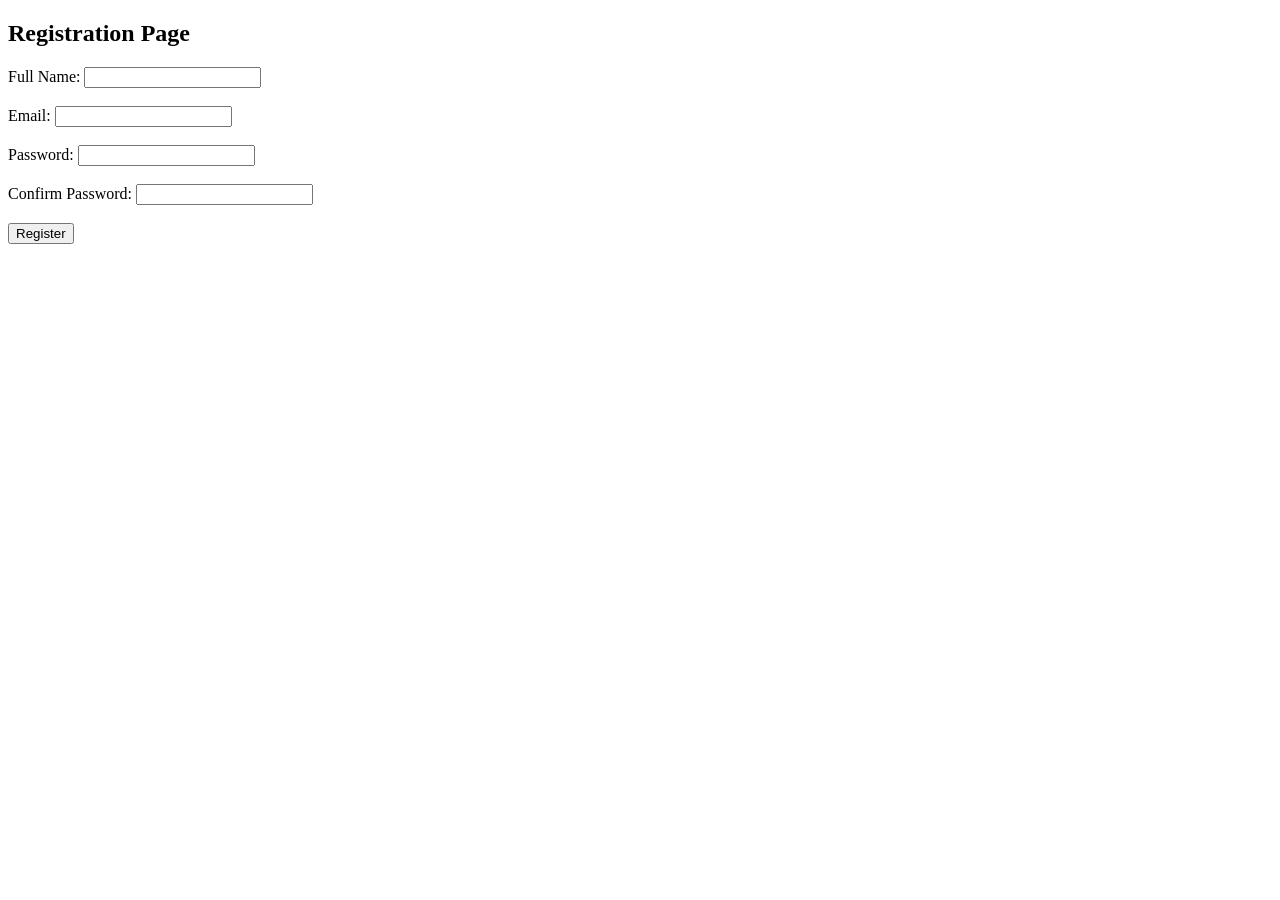
<file: register.html>
<!DOCTYPE html>
<html>
<body>
    <h2>Registration Page</h2>
    <form>
        <label>Full Name:</label>
        <input type="text" name="fullname"><br><br>

        <label>Email:</label>
        <input type="email" name="email"><br><br>

        <label>Password:</label>
        <input type="password" name="password"><br><br>

        <label>Confirm Password:</label>
        <input type="password" name="confirm"><br><br>

        <input type="submit" value="Register">
    </form>
</body>
</html>
</file>
